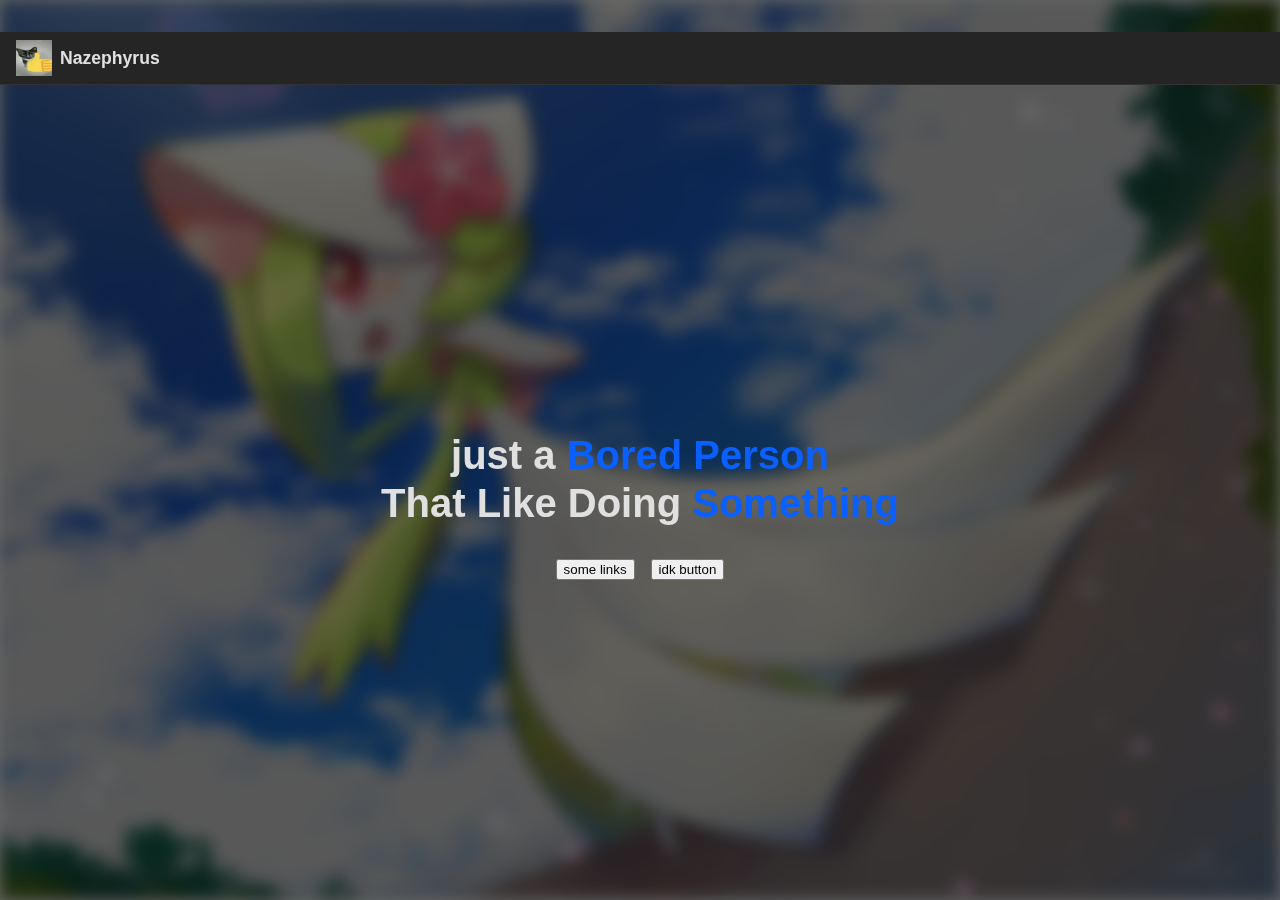
<file: index.html>
<!doctype html>
<html lang="en">

<head>
    <meta charset="utf-8" />
    <meta name="viewport" content="width=device-width, initial-scale=1" />
    <title>Nazephyrus</title>
    <link href="https://cdn.jsdelivr.net/npm/bootstrap@5.3.7/dist/css/bootstrap.min.css" rel="stylesheet"
        integrity="sha384-LN+7fdVzj6u52u30Kp6M/trliBMCMKTyK833zpbD+pXdCLuTusPj697FH4R/5mcr" crossorigin="anonymous" />
    <link rel="stylesheet" href="styles.css" />
    <link rel="icon" href="image/thimbs-uo.jpg" type="image/jpeg" />
</head>

<body class="background-image">
    <script src="https://cdn.jsdelivr.net/npm/bootstrap@5.3.7/dist/js/bootstrap.bundle.min.js"
        integrity="sha384-ndDqU0Gzau9qJ1lfW4pNLlhNTkCfHzAVBReH9diLvGRem5+R9g2FzA8ZGN954O5Q"
        crossorigin="anonymous"></script>


         <p style="background-image: url('/image/garde.jpg');"> 

    <nav class="navbar">
        <a href="#" class="navbar-brand">
            <img src="image/thimbs-uo.jpg" alt="Profile" />
            Nazephyrus
        </a>
    </nav>
<!-- navbar -->

    <main class="main-container">

        <h1 class="headline">
            just a <span class="highlight">Bored Person</span><br />
            That Like Doing <span class="highlight">Something</span>
        </h1>

        <a href="links.html">
            <section class="buttons">
                <button type="button" class="btn btn-outline-light btn-lg">
                    some links
                </button>
        </a>
        <a href="idk.html">
            <button type="button" class="btn btn-outline-light btn-lg">
                idk button
            </button>
        </a>
        </section>
    </main>
    <!-- button -->
</body>

</html>
</file>
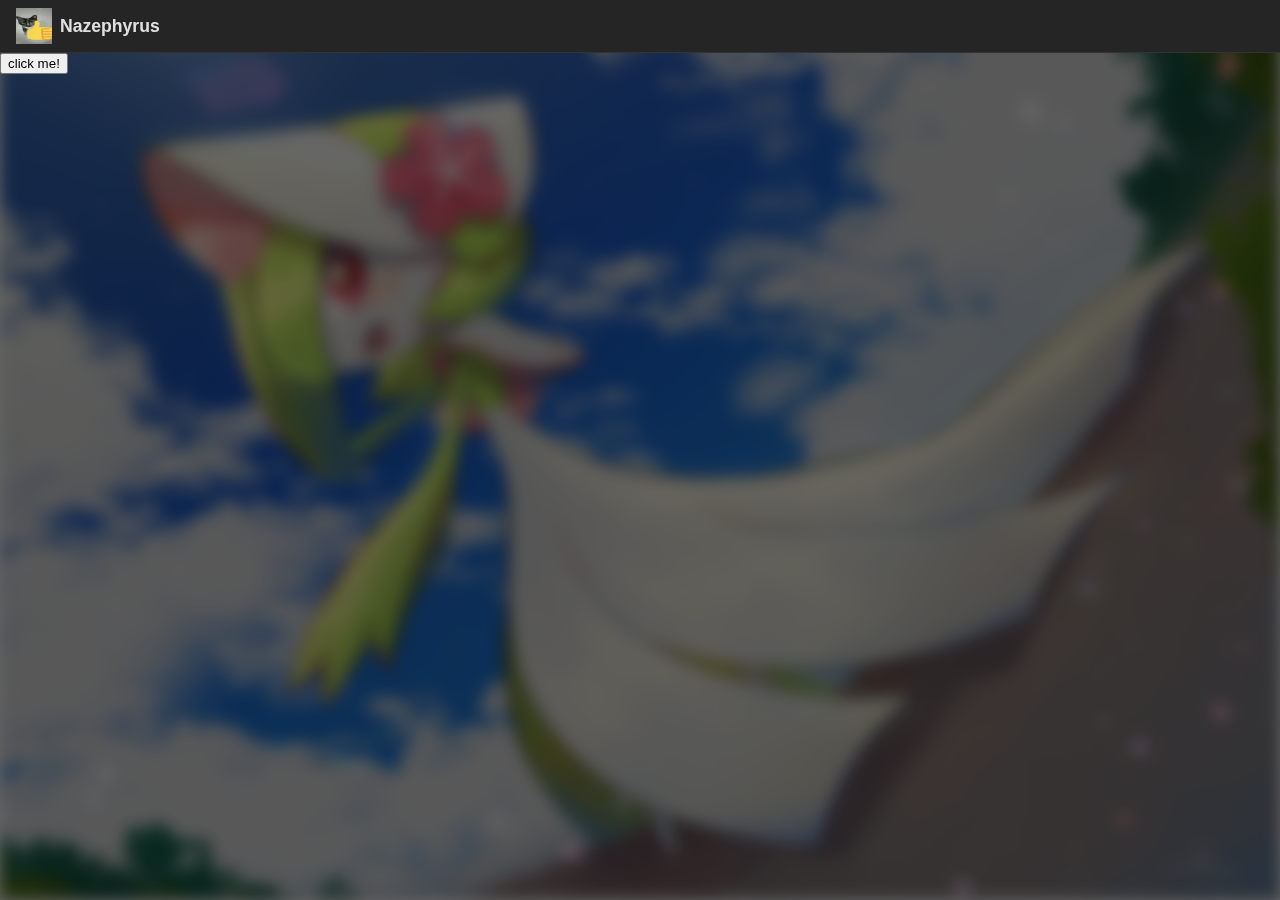
<file: idk.html>
<!doctype html>
<html lang="en">

<head>
    <meta charset="utf-8" />
    <meta name="viewport" content="width=device-width, initial-scale=1" />
    <title>HMMMMMMMMMMMs</title>
    <link href="https://cdn.jsdelivr.net/npm/bootstrap@5.3.7/dist/css/bootstrap.min.css" rel="stylesheet"
        integrity="sha384-LN+7fdVzj6u52u30Kp6M/trliBMCMKTyK833zpbD+pXdCLuTusPj697FH4R/5mcr" crossorigin="anonymous" />
    <link rel="stylesheet" href="styles.css" />
    <link rel="icon" href="/image/thimbs-uo.jpg" type="image/jpg" />
</head>

<body>
    <script src="https://cdn.jsdelivr.net/npm/bootstrap@5.3.7/dist/js/bootstrap.bundle.min.js"
        integrity="sha384-ndDqU0Gzau9qJ1lfW4pNLlhNTkCfHzAVBReH9diLvGRem5+R9g2FzA8ZGN954O5Q"
        crossorigin="anonymous"></script>

    <div>
        <nav class="navbar">
            <a href="index.html" class="navbar-brand">
                <img src="/image/thimbs-uo.jpg" alt="Profile" />
                Nazephyrus
            </a>
    </div>

    <!-- navbar -->
    <div>
        <a href="https://youtu.be/dQw4w9WgXcQ?si=lsHJWIsye65MBjhi">
            <button type="button" class="btn btn-outline-warning"
                style="--bs-btn-padding-y: 23rem; --bs-btn-padding-x: 48rem; --bs-btn-font-size: 6rem;">
                click me!
            </button>
        </a>
        <!-- contents -->
    </div>
    </nav>
</file>
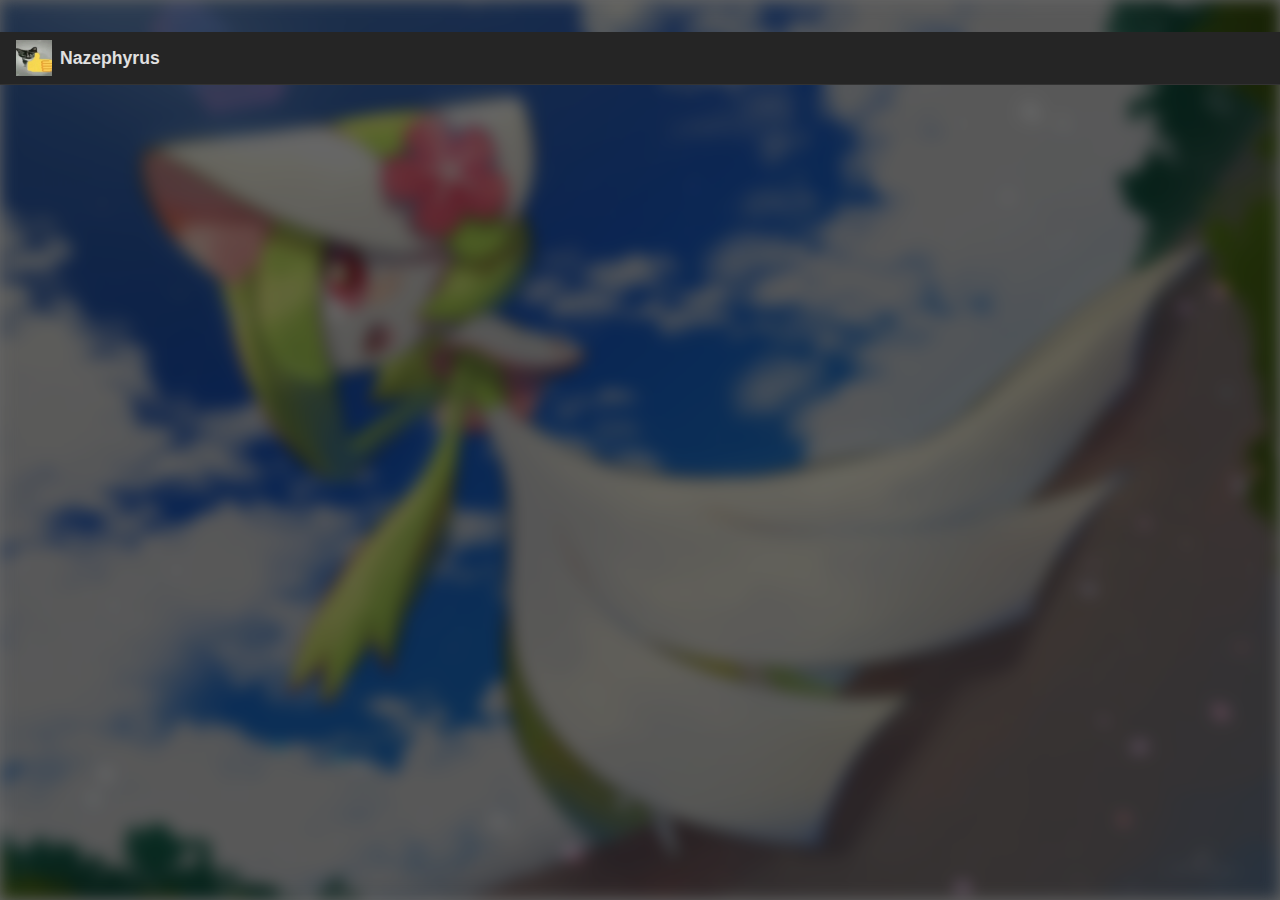
<file: links.html>
<!doctype html>
<html lang="en">

<head>
    <meta charset="utf-8" />
    <meta name="viewport" content="width=device-width, initial-scale=1" />
    <title>Nazephyrus</title>
    <link href="https://cdn.jsdelivr.net/npm/bootstrap@5.3.7/dist/css/bootstrap.min.css" rel="stylesheet"
        integrity="sha384-LN+7fdVzj6u52u30Kp6M/trliBMCMKTyK833zpbD+pXdCLuTusPj697FH4R/5mcr" crossorigin="anonymous" />
    <link rel="stylesheet" href="styles.css" />
    <link rel="icon" href="image/thimbs-uo.jpg" type="image/jpeg" />
</head>

<body class="background-image">
    <script src="https://cdn.jsdelivr.net/npm/bootstrap@5.3.7/dist/js/bootstrap.bundle.min.js"
        integrity="sha384-ndDqU0Gzau9qJ1lfW4pNLlhNTkCfHzAVBReH9diLvGRem5+R9g2FzA8ZGN954O5Q"
        crossorigin="anonymous"></script>


         <p style="background-image: url('/image/garde.jpg');"> 

    <nav class="navbar">
        <a href="#" class="navbar-brand">
            <img src="image/thimbs-uo.jpg" alt="Profile" />
            Nazephyrus
        </a>
    </nav>
    <!-- navbar -->

    </nav>
</file>
<file: styles.css>
/* Reset and base styles */
body {
    margin: 0;
    font-family: 'Segoe UI', Tahoma, Geneva, Verdana, sans-serif;
    color: #e0e0e0;
    display: flex;
    flex-direction: column;
    min-height: 100vh;
    position: relative;
    overflow-x: hidden;
}

/* Background image with blur effect */
body::before {
    content: '';
    position: fixed;
    top: 0;
    left: 0;
    width: 100%;
    height: 100%;
    background-image: url('image/garde.jpg');
    background-size: cover;
    background-position: center;
    background-repeat: no-repeat;
    filter: blur(8px);
    z-index: -1;
}

/* Dark overlay to improve text readability */
body::after {
    content: '';
    position: fixed;
    top: 0;
    left: 0;
    width: 100%;
    height: 100%;
    background-color: rgba(0, 0, 0, 0.6);
    z-index: -1;
}
/* Navbar */
.navbar {
    background-color: #252525;
    border-bottom: 1px solid #333;
    padding: 0.5rem 1rem;
    display: flex;
    align-items: center;
}

.navbar-brand {
    display: flex;
    align-items: center;
    gap: 0.5rem;
    color: #e0e0e0;
    font-weight: 600;
    font-size: 1.1rem;
    text-decoration: none;
}

.navbar-brand img {
    border-radius: 0;
    width: 36px;
    height: 36px;
}

/* Main container */
.main-container {
    flex: 1;
    display: flex;
    flex-direction: column;
    align-items: center;
    justify-content: center;
    padding: 2rem 1rem;
    text-align: center;
}

/* Greeting badge */
.greeting-badge {
    background-color: #222;
    color: #fff;
    padding: 0.4rem 1rem;
    border-radius: 20px;
    font-size: 0.9rem;
    margin-bottom: 1.5rem;
    display: inline-flex;
    align-items: center;
    gap: 0.4rem;
    user-select: none;
}

/* Headline */
.headline {
    font-weight: 900;
    font-size: 2.5rem;
    line-height: 1.2;
    max-width: 700px;
    margin-bottom: 2rem;
    color: #e0e0e0;
}

.headline .highlight {
    color: #0a5fff;
}

/* Stats section */
.stats {
    display: flex;
    gap: 2rem;
    margin-bottom: 2.5rem;
    font-size: 0.85rem;
    color: #aaa;
    user-select: none;
}

.stat-item {
    display: flex;
    flex-direction: column;
    align-items: center;
    gap: 0.3rem;
}

.stat-value {
    background-color: #222;
    padding: 0.3rem 0.8rem;
    border-radius: 12px;
    font-weight: 700;
    color: #e0e0e0;
    min-width: 50px;
    text-align: center;
}

/* Vertical separator */
.separator {
    border-left: 1px solid #444;
    height: 30px;
    align-self: center;
}

/* Buttons container */
.buttons {
    display: flex;
    gap: 1rem;
    justify-content: center;
}

/* Buttons */
.btn-custom {
    background-color: #222;
    border: none;
    color: #e0e0e0;
    padding: 0.8rem 1.8rem;
    border-radius: 30px;
    font-weight: 600;
    font-size: 1rem;
    cursor: pointer;
    display: inline-flex;
    align-items: center;
    gap: 0.6rem;
    transition: background-color 0.3s ease;
    user-select: none;
}

.btn-custom:hover {
    background-color: #0a5fff;
    color: white;
}

/* Icon placeholders for buttons */
.btn-icon {
    display: inline-block;
    width: 18px;
    height: 18px;
    fill: currentColor;
}

/* Responsive */
@media (max-width: 600px) {
    .headline {
        font-size: 1.8rem;
        max-width: 90%;
    }
    .stats {
        flex-direction: column;
        gap: 1rem;
    }
    .separator {
        display: none;
    }
    .buttons {
        flex-direction: column;
        gap: 1rem;
    }
}
</file>
